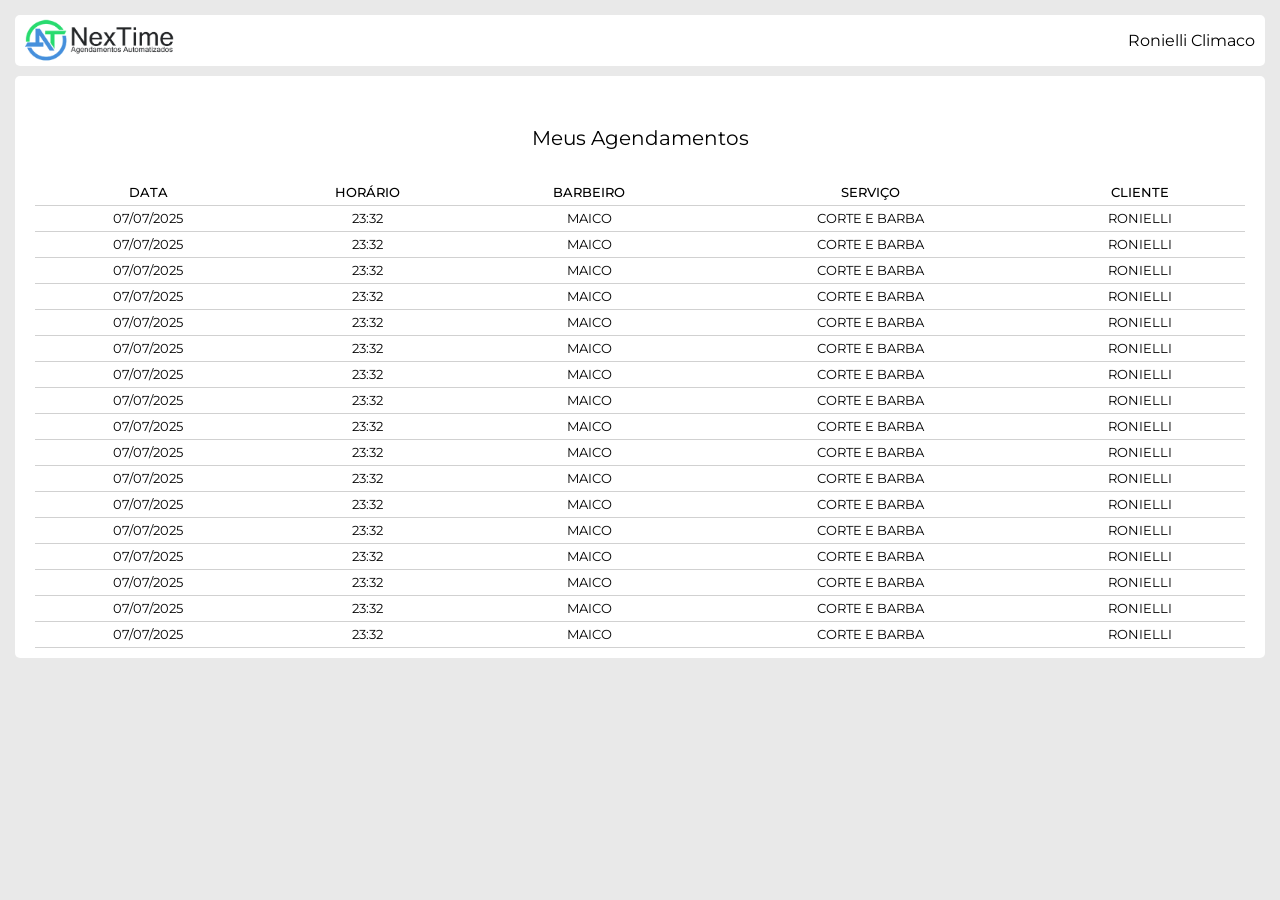
<file: painel.html>
<!DOCTYPE html>
<html lang="pt-br">
<head>
    <meta charset="UTF-8">
    <meta name="viewport" content="width=device-width, initial-scale=1.0">
    <title>NexTime</title>

    <link rel="preconnect" href="https://fonts.googleapis.com">
    <link rel="preconnect" href="https://fonts.gstatic.com" crossorigin>
    <link href="https://fonts.googleapis.com/css2?family=Montserrat:ital,wght@0,100..900;1,100..900&display=swap" rel="stylesheet">

    <link rel="stylesheet" href="/src/css/painel.css">

</head>
<body>
    <header class="bloco">
        <div class="divHeader">
            <img src="/src/img/logo.png" alt="logo nextime" class="logo">
            <p>Ronielli Climaco</p>
        </div>
    </header>

    <section class="bloco">
        <div class="divSection01">
            <p class="meusAgendamentos">Meus Agendamentos</p>
            <table>
                <thead>
                    <tr>
                        <th>DATA</th>
                        <th>HORÁRIO</th>
                        <th>BARBEIRO</th>
                        <th>SERVIÇO</th>
                        <th>CLIENTE</th>
                    </tr>
                </thead>
                    
                <tbody>
                    <tr>
                        <td>07/07/2025</td>
                        <td>23:32</td>
                        <td>MAICO</td>
                        <td>CORTE E BARBA</td>
                        <td>RONIELLI</td>
                    </tr>
                    <tr>
                        <td>07/07/2025</td>
                        <td>23:32</td>
                        <td>MAICO</td>
                        <td>CORTE E BARBA</td>
                        <td>RONIELLI</td>
                    </tr>
                    <tr>
                        <td>07/07/2025</td>
                        <td>23:32</td>
                        <td>MAICO</td>
                        <td>CORTE E BARBA</td>
                        <td>RONIELLI</td>
                    </tr>
                    <tr>
                        <td>07/07/2025</td>
                        <td>23:32</td>
                        <td>MAICO</td>
                        <td>CORTE E BARBA</td>
                        <td>RONIELLI</td>
                    </tr>
                    <tr>
                        <td>07/07/2025</td>
                        <td>23:32</td>
                        <td>MAICO</td>
                        <td>CORTE E BARBA</td>
                        <td>RONIELLI</td>
                    </tr>
                    <tr>
                        <td>07/07/2025</td>
                        <td>23:32</td>
                        <td>MAICO</td>
                        <td>CORTE E BARBA</td>
                        <td>RONIELLI</td>
                    </tr>
                    <tr>
                        <td>07/07/2025</td>
                        <td>23:32</td>
                        <td>MAICO</td>
                        <td>CORTE E BARBA</td>
                        <td>RONIELLI</td>
                    </tr>
                    <tr>
                        <td>07/07/2025</td>
                        <td>23:32</td>
                        <td>MAICO</td>
                        <td>CORTE E BARBA</td>
                        <td>RONIELLI</td>
                    </tr>
                    <tr>
                        <td>07/07/2025</td>
                        <td>23:32</td>
                        <td>MAICO</td>
                        <td>CORTE E BARBA</td>
                        <td>RONIELLI</td>
                    </tr>
                    <tr>
                        <td>07/07/2025</td>
                        <td>23:32</td>
                        <td>MAICO</td>
                        <td>CORTE E BARBA</td>
                        <td>RONIELLI</td>
                    </tr>
                    <tr>
                        <td>07/07/2025</td>
                        <td>23:32</td>
                        <td>MAICO</td>
                        <td>CORTE E BARBA</td>
                        <td>RONIELLI</td>
                    </tr>
                    <tr>
                        <td>07/07/2025</td>
                        <td>23:32</td>
                        <td>MAICO</td>
                        <td>CORTE E BARBA</td>
                        <td>RONIELLI</td>
                    </tr>
                    <tr>
                        <td>07/07/2025</td>
                        <td>23:32</td>
                        <td>MAICO</td>
                        <td>CORTE E BARBA</td>
                        <td>RONIELLI</td>
                    </tr>
                    <tr>
                        <td>07/07/2025</td>
                        <td>23:32</td>
                        <td>MAICO</td>
                        <td>CORTE E BARBA</td>
                        <td>RONIELLI</td>
                    </tr>
                    <tr>
                        <td>07/07/2025</td>
                        <td>23:32</td>
                        <td>MAICO</td>
                        <td>CORTE E BARBA</td>
                        <td>RONIELLI</td>
                    </tr>
                    <tr>
                        <td>07/07/2025</td>
                        <td>23:32</td>
                        <td>MAICO</td>
                        <td>CORTE E BARBA</td>
                        <td>RONIELLI</td>
                    </tr>
                    <tr>
                        <td>07/07/2025</td>
                        <td>23:32</td>
                        <td>MAICO</td>
                        <td>CORTE E BARBA</td>
                        <td>RONIELLI</td>
                    </tr>

                </tbody>
            </table>



        </div>
    </section>


</body>
</html>
</file>
<file: src/css/painel.css>
:root {
    --cor-fundo-escuro: #e9e9e9;
    --cor-fundo-branco: white;
    --cor-decorativa01: rgb(70, 143, 238);
    --cor-fonte: rgb(0, 0, 0);
    --cor-linha: rgb(209, 209, 209); 
}

.bloco {
    background-color: var(--cor-fundo-branco);
    margin-top: 15px;
    margin-left: 15px;
    margin-right: 15px;
    padding-left: 10px;
    padding-right: 10px;
    border-radius: 5px;
}

* {
    font-family: "Montserrat", sans-serif;
    font-optical-sizing: auto;
    font-weight: 400;
    font-style: normal;
    color: var(--cor-fonte);
}

body {
    margin: 0;
    padding: 0;
    background-color: var(--cor-fundo-escuro);
}

header {   
    margin-bottom: -10px;
    margin-top: 5px;
}

.divHeader {
    display: flex;
    justify-content: space-between;
    align-items: center;
}

.logo{
    max-width: 150px;
}

.divSection01 {
    
}

.meusAgendamentos {
    font-size: clamp(20px, 1.4vw, 60px);
    text-align: center;
    padding-top: 50px;
}

table {
    border-spacing: 0;
    font-size: clamp(10px, 1vw, 60px);
    width: 100%;
    padding: 10px;
}

th, td {
    border-bottom: solid 1px;  
    border-color: var(--cor-linha); 
    text-align: center;
    padding: 5px;
}

th {
    font-weight: 500;
}
</file>
